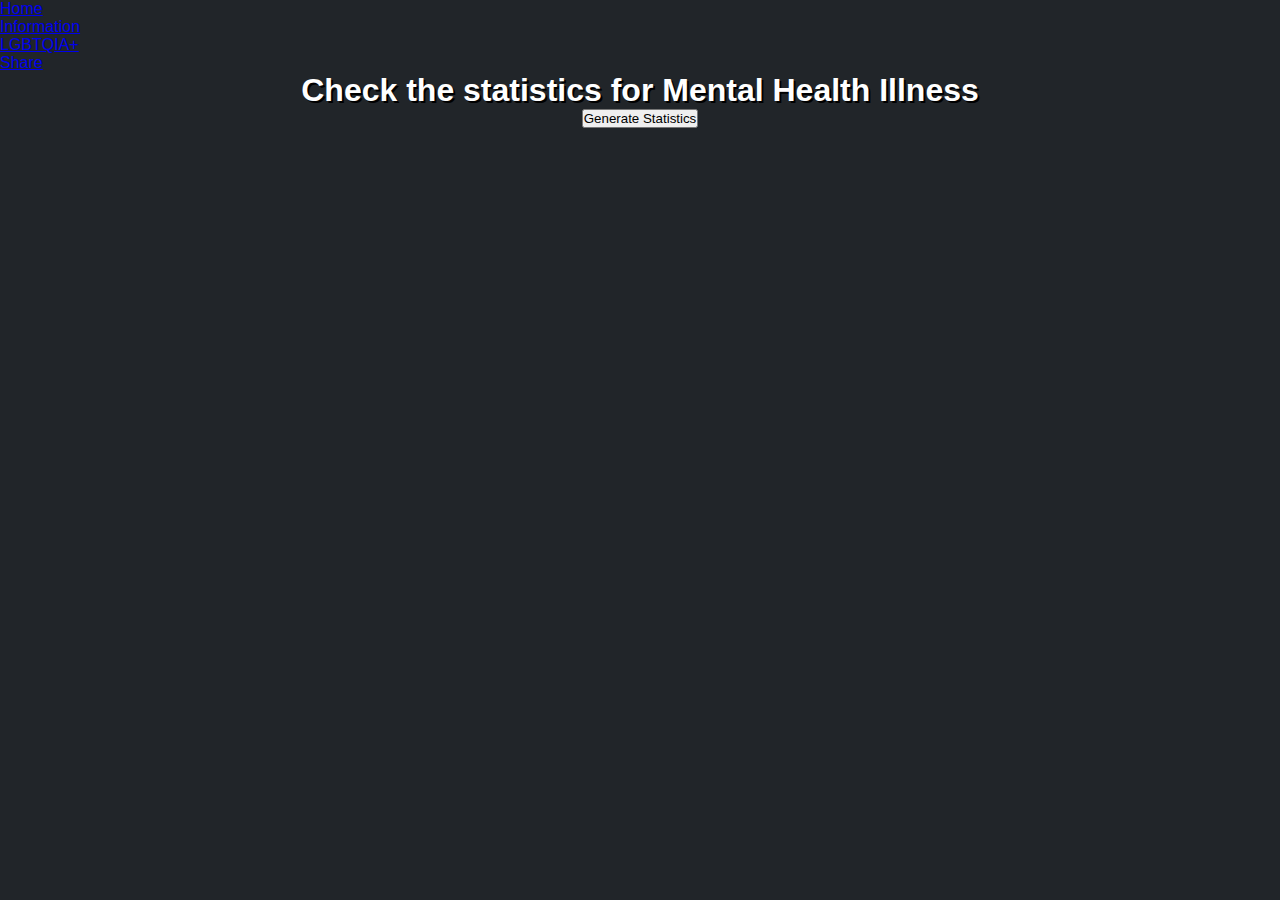
<file: information.html>
<!DOCTYPE html>
<html>
  <head>
     
    <title>Information</title>
    <meta charset="utf-8" />
	  <meta http-equiv="X-UA-Compatible" content="IE=edge" />
	  <meta name="viewport" content="width=device-width, initial-scale=1" />
    <link href="style.css" rel="stylesheet" type="text/css" />
	  <!-- link the webpage's stylesheet -->
	  <link rel="stylesheet" href="/style.css" />
	  <!-- link the webpage's JavaScript file -->
	  <script src="/infoScript.js" defer></script>
  </head>
  
  <body>
    <div class="flex-item">
         
    <nav>
      <ul>
        <li><a href="index.html">Home</a></li>
        <li><a href="information.html">Information</a></li>
        <li><a href="lgbtqa.html">LGBTQIA+</a></li>
        <li><a href="share.html">Share</a></li>
      </ul>     
    </nav>

    <h1>Check the statistics for Mental Health Illness</h1>

    <center>
      <button id="myBtn">Generate Statistics</button>
      <p id="quote"></p>
    </center>

     <div class="video"> 
       <center>     <iframe width="384" height="315" src="https://www.youtube.com/embed/IaSpas9hWNQ" title="YouTube video player" frameborder="0" allow="accelerometer; autoplay; clipboard-write; encrypted-media; gyroscope; picture-in-picture" allowfullscreen></iframe> </center>                </div>    

  </body>
</html>
</file>
<file: style.css>
/* STYLE SECTIONING TAGS */
* { /* Reset the space of the webpage */
   margin: 0px;
   padding: 0px;
}

body {
 background-color: #212529; 
}

/* STYLE TEXT */

h1 {
  color: white;
  text-shadow: 2px 2px black;
 
}
*{
  font-family: sans-serif;
}
h1{
  text-align: center;

}
img{
  display: block;
  width: 1000px;
length:500px; 
  text-align: center;
padding: 25px;

<style>
/* #circle {
  margin: 2em;
  padding: 2em;
  width: 100px;
  height: 100px;
-webkit-border-radius:50px;
  -moz-border-radius: 50px;
  border-radius: 80px;
background: #ffd60a; 
} */


/* .circle-txt{
position: absolute;
bottom: 50%;
width: 100%;
text-align: center;
font-family: arial, sans-serif;
font-weight: bold;
}
 */
  
</style>    

  margin: 0 auto;
  transition: 0.3s;
}

.heading {
display: block;
background: rgb(0,8,20,0.6);
margin: 5em;
padding: 3em;
border-radius: 10%;
font-family: 'Trispace', sans-serif; 


}
.things {
display: block;
background: rgb(255,195,0, .7);
margin: 5em;
</file>
